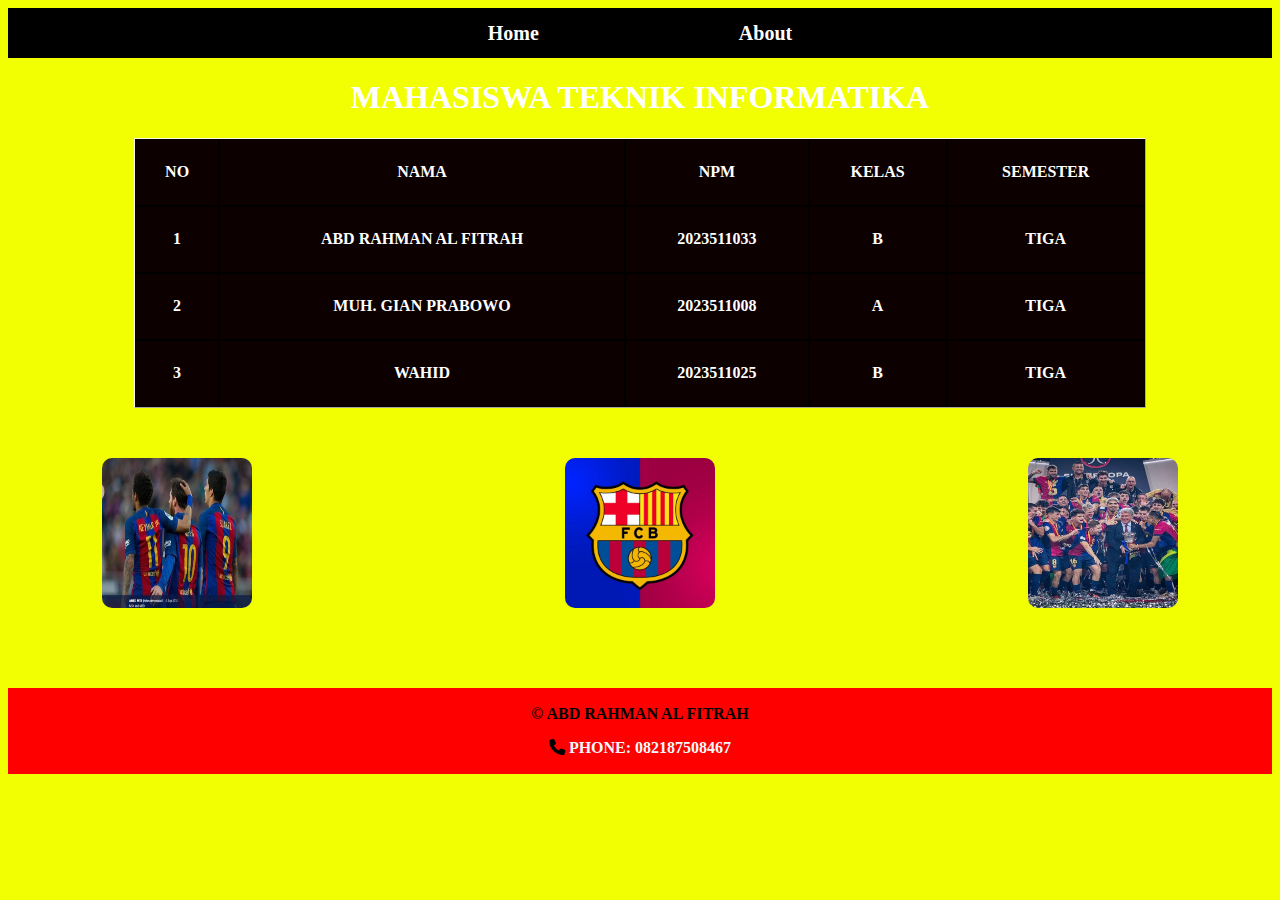
<file: index.html>
<!DOCTYPE html>
<html lang="en">
<head>
    <meta charset="UTF-8">
    <meta name="viewport" content="width=device-width, initial-scale=1.0">
    <title>pemrograman web 1</title>
    <link rel="stylesheet" href="style_index.css">
    <link rel="stylesheet" href="style.css">
    <link rel="stylesheet" href="https://cdnjs.cloudflare.com/ajax/libs/font-awesome/6.7.1/css/all.min.css"/>

</head>
<body>

    <nav class="container" align="center">
    <a href="index.html">Home</a>
    <a href="beranda.html">About</a>

    </nav>

    <h1 align="center">MAHASISWA TEKNIK INFORMATIKA</h1>

    <table border="1" cellpadding="10" cellspacing="0" align=center>
      
        <tr>
            <td>NO</td>
            <td>NAMA</td>
            <td>NPM</td>
            <td>KELAS</td>
            <td>SEMESTER</td>
        </tr>
        <tr>
            <td>1</td>
            <td>ABD RAHMAN AL FITRAH</td>
            <td>2023511033</td>
            <td>B</td>
            <td>TIGA</td>
        </tr>
        <tr>
            <td>2</td>
            <td>MUH. GIAN PRABOWO</td>
            <td>2023511008</td>
            <td>A</td>
            <td>TIGA</td>
        </tr>
        <tr>
            <td>3</td>
            <td>WAHID</td>
            <td>2023511025</td>
            <td>B</td>
            <td>TIGA</td>
        </tr>
    </table>

    <div class="images" align="center">
        <img src="foto/WhatsApp Image 2025-01-15 at 13.10.55_0c26c4b0.jpg" alt="">
        <img src="foto/WhatsApp Image 2025-01-15 at 13.10.56_53a91eb0.jpg" alt="">
        <img src="foto/WhatsApp Image 2025-01-15 at 13.10.56_6e9444cf.jpg" alt="">
    </div>

    <footer>
        <p>&copy; ABD RAHMAN AL FITRAH</p>
        <p> <i class="fa-solid fa-phone"></i>
            <a href="https://wa.me/6282187508467?text=Halo%20saya%20ingin%20bertanya" target="_blank">Phone: 082187508467</a>
        </p>
    </footer>
</body>
</html>
</file>
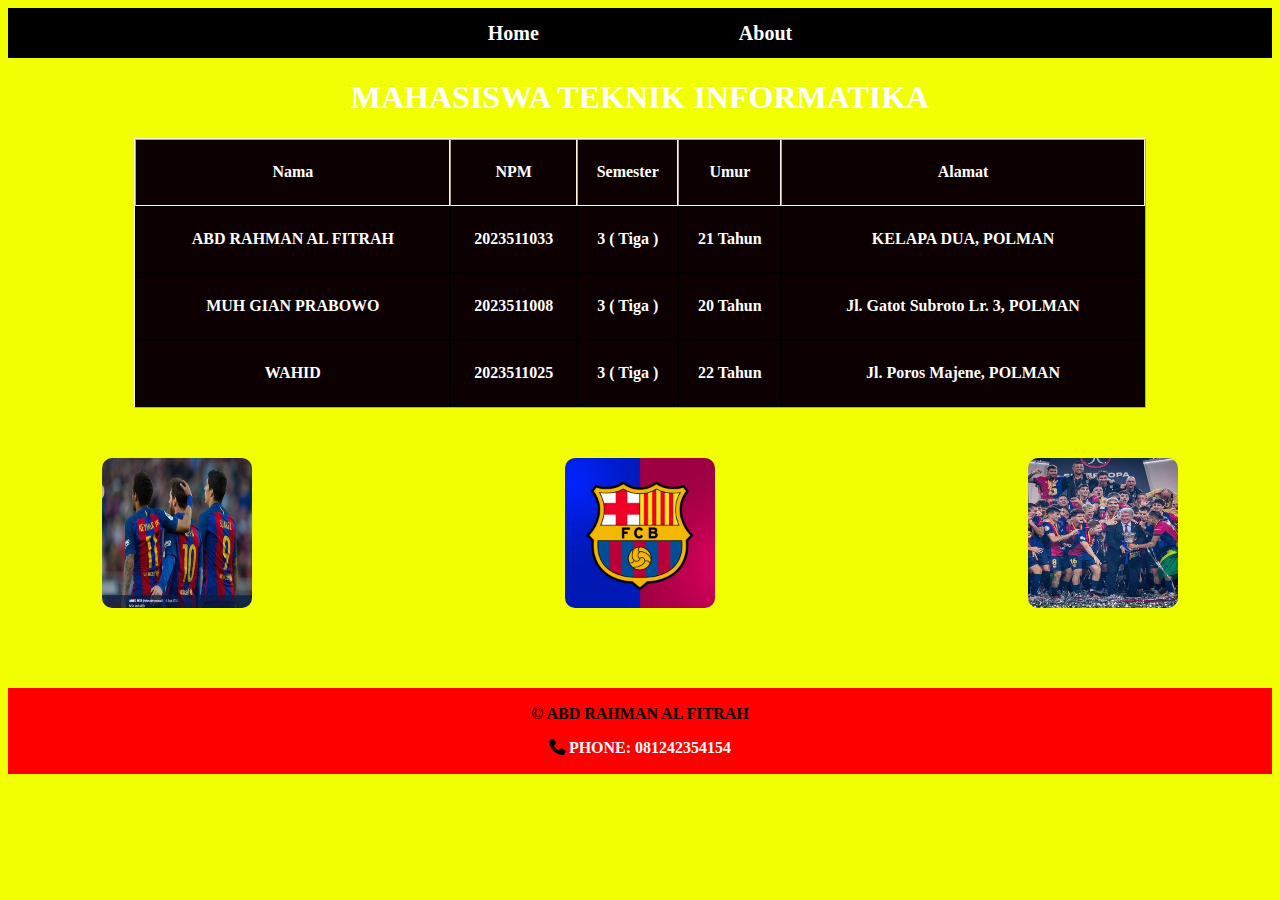
<file: beranda.html>
<!DOCTYPE html>
    <html lang="en">
    <head>
        <meta charset="UTF-8">
        <meta name="viewport" content="width=device-width, initial-scale=1.0">
        <title>pemrograman web 1</title>
            <link rel="stylesheet" href="style_about.css">
            <link rel="stylesheet" href="style.css">
        <link rel="stylesheet" href="https://cdnjs.cloudflare.com/ajax/libs/font-awesome/6.7.1/css/all.min.css"/>

    </head>
    <body>
    
        <nav class="container" align="center">
        <a href="index.html">Home</a>
        <a href="beranda.html">About</a>
        </nav>
    
        <h1 align="center">MAHASISWA TEKNIK INFORMATIKA</h1>
    
        <table align="center" border="1" cellspacing="0">
            <tr>
                <th>Nama</th>
                <th>NPM</th>
                <th>Semester</th>
                <th>Umur</th>
                <th>Alamat</th>
            </tr>
            <tr>
                <td>ABD RAHMAN AL FITRAH</td> 
                <td>2023511033</td>
                <td>3 ( Tiga )</td>
                <td>21 Tahun</td>
                <td>KELAPA DUA, POLMAN</td>
                
            </tr>
            <tr>
                <td>MUH GIAN PRABOWO</td>
                <td>2023511008</td>
                <td>3 ( Tiga )</td>
                <td>20 Tahun</td>
                <td>Jl. Gatot Subroto Lr. 3, POLMAN</td>
                
            </tr>
            <tr>
                <td>WAHID</td>
                <td>2023511025</td>
                <td>3 ( Tiga )</td>
                <td>22 Tahun</td>
                <td>Jl. Poros Majene, POLMAN</td>  
            </tr>
        </table>
    
        <div class="images" align="center">
            <img src="foto/WhatsApp Image 2025-01-15 at 13.10.55_0c26c4b0.jpg" alt="">
            <img src="foto/WhatsApp Image 2025-01-15 at 13.10.56_53a91eb0.jpg" alt="">
            <img src="foto/WhatsApp Image 2025-01-15 at 13.10.56_6e9444cf.jpg" alt="">
        </div>
    
    
        <footer>
            <p>&copy; ABD RAHMAN AL FITRAH</p>
            <p> <i class="fa-solid fa-phone"></i>
                <a href="https://wa.me/6281242354154?text=Halo%20saya%20ingin%20bertanya" target="_blank">Phone: 081242354154</a>
            </p>
        </footer>
    </body>
    </html>
</file>
<file: style_index.css>
.container {
    background-color: red;
    color: aliceblue;
    height: 50px;
    display: flex; 
    justify-content: center; 
    align-items: center; 
    gap: 200px; 
}

.container a {
    color: #ffffff;
    font-size: 20px;
    text-decoration: none;
    font-weight: bold;
}

.container a:hover {
    background-color: #ffffff; 
    color: red; 
    border-radius: 5px;
}

    table {
        background-color: red;
        color: rgb(255, 255, 255);
        width: 80%;
        height: 50%;
        border-color: #FFF8E1;
    }
    td {
        text-align: center;
        font-weight: 800;
        border: 1px solid black;
    }
    footer {
        background-color: rgb(255, 0, 0);
        color: white;
        text-align: center;
        padding: 1px;
        margin-top: 50px;
        background-attachment: scroll;
        font-weight: bold;
    }
    body {
        height: 60vh;
        background-color: #000000 ;
    }

    .images {
        display: flex; 
        justify-content: center;
        gap: 20%; 
        margin-top: 20px; 
    }

    .images img {
        width: 150px; 
        height: 150px;
        border-radius: 10px; 
    }
    p {
        text-align: center;
        font-weight: bold;
        text-transform: uppercase;
        color: aliceblue;
    }
    a {
        color: aliceblue;
        text-decoration: none;
    }
    h1 {
        color: #ffffff;
    }
</file>
<file: style.css>
img {
    width: 100%;
    height: 800px;
    margin: 30px;
    border-radius: 100px;
}

body {
    background-color: rgb(242, 255, 3);
}

table {
    background-color: rgb(12, 0, 0);
    color: rgb(255, 255, 255);
}

.container {
    background-color: rgb(0, 0, 0);
    color: rgb(255, 255, 255);
}

h1 {
    color: rgb(255, 255, 255);
}

p {
    color: rgb(0, 0, 0);
}
</file>
<file: style_about.css>
.container {
            background-color: red;
            color: aliceblue;
            height: 50px;
            display: flex; 
            justify-content: center; 
            align-items: center; 
            gap: 200px; 
        }
    
        .container a {
            color: #ffffff;
            font-size: 20px;
            text-decoration: none;
            font-weight: bold;
        }
    
        .container a:hover {
            background-color: #ffffff; 
            color: red; 
            border-radius: 5px;
        }
    
            table {
                background-color: red;
                color: rgb(255, 255, 255);
                width: 80%;
                height: 50%;
                border-color: #FFF8E1;
            }
            td {
                text-align: center;
                font-weight: 800;
                border: 1px solid black;
            }
            footer {
                background-color: rgb(255, 0, 0);
                color: white;
                text-align: center;
                padding: 1px;
                margin-top: 50px;
                background-attachment: scroll;
                font-weight: bold;
            }
            body {
                height: 60vh;
                background-color: #000000 ;
            }
    
            .images {
                display: flex; 
                justify-content: center;
                gap: 20%; 
                margin-top: 20px; 
            }
    
            .images img {
                width: 150px; 
                height: 150px;
                border-radius: 10px; 
            }
            p {
                text-align: center;
                font-weight: bold;
                text-transform: uppercase;
                color: aliceblue;
            }
            a {
                color: aliceblue;
                text-decoration: none;
            }
            h1 {
                color: #ffffff;
            }
</file>
